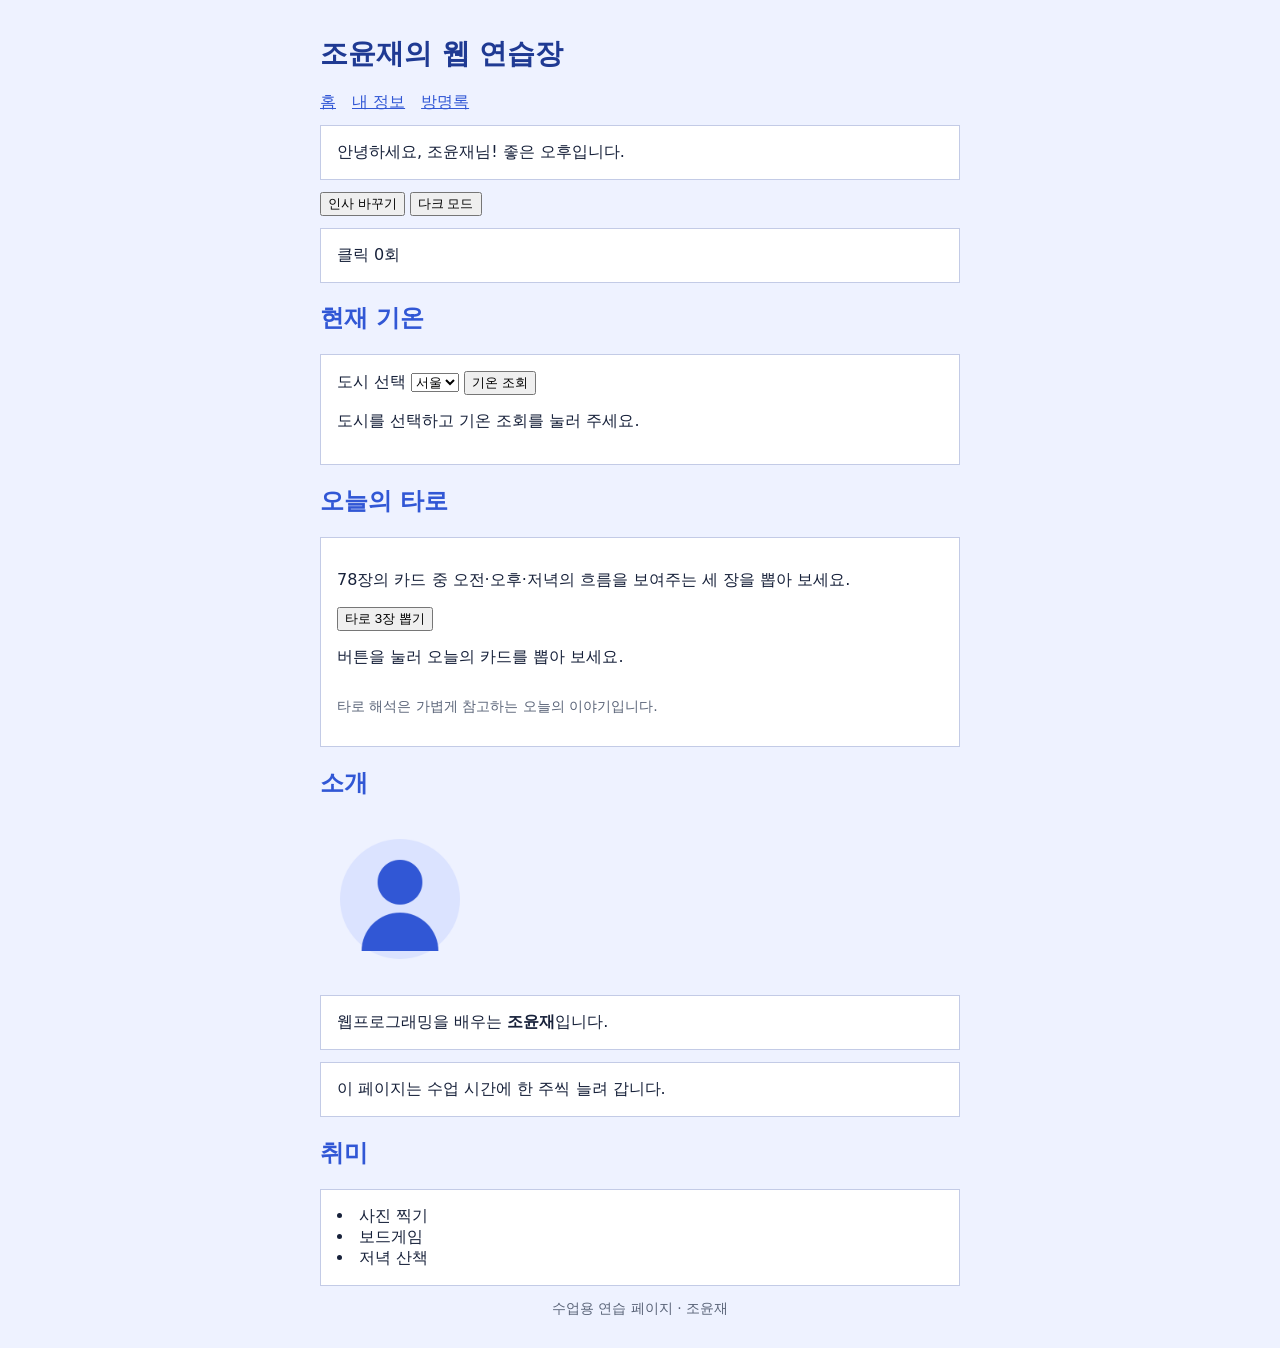
<file: index.html>
<!doctype html>
<html lang="ko">
  <head>
    <meta charset="utf-8">
    <meta name="viewport" content="width=device-width, initial-scale=1">
    <title>my-web</title>
    <link rel="stylesheet" href="styles.css">
    <script src="app.js" defer></script>
    <script src="weather.js" defer></script>
    <script src="tarot-data.js" defer></script>
    <script src="tarot.js" defer></script>
  </head>
  <body>
    <header>
      <h1>조윤재의 웹 연습장</h1>
      <nav>
        <a href="index.html">홈</a>
        <a href="about.html">내 정보</a>
        <a href="guestbook.html">방명록</a>
      </nav>
    </header>
    <main>
      <div class="card" id="greeting">인사말을 준비 중입니다.</div>
      <div>
        <button id="hello-button" type="button">인사 바꾸기</button>
        <button id="dark-button" type="button">다크 모드</button>
      </div>
      <div class="card" id="count">클릭 0회</div>
      <h2>현재 기온</h2>
      <div class="card">
        <label for="city">도시 선택</label>
        <select id="city">
          <option value="seoul">서울</option>
          <option value="jeonju">전주</option>
          <option value="iksan">익산</option>
        </select>
        <button id="run-button" type="button">기온 조회</button>
        <p id="output" aria-live="polite">도시를 선택하고 기온 조회를 눌러 주세요.</p>
      </div>
      <section id="tarot-section" aria-labelledby="tarot-heading">
        <h2 id="tarot-heading">오늘의 타로</h2>
        <div class="card">
          <p>78장의 카드 중 오전·오후·저녁의 흐름을 보여주는 세 장을 뽑아 보세요.</p>
          <button id="tarot-draw-button" type="button">타로 3장 뽑기</button>
          <p id="tarot-status" aria-live="polite">버튼을 눌러 오늘의 카드를 뽑아 보세요.</p>
          <div id="tarot-results" class="tarot-results" aria-live="polite"></div>
          <p class="tarot-note">타로 해석은 가볍게 참고하는 오늘의 이야기입니다.</p>
        </div>
      </section>
      <h2>소개</h2>
      <img src="images/profile.png" alt="조윤재의 프로필 그림" width="160">
      <p class="card">웹프로그래밍을 배우는 <strong>조윤재</strong>입니다.</p>
      <p class="card">이 페이지는 수업 시간에 한 주씩 늘려 갑니다.</p>
      <h2>취미</h2>
      <ul class="card">
        <li>사진 찍기</li>
        <li>보드게임</li>
        <li>저녁 산책</li>
      </ul>
    </main>
    <footer>
      <p>수업용 연습 페이지 · 조윤재</p>
    </footer>
  </body>
</html>
</file>
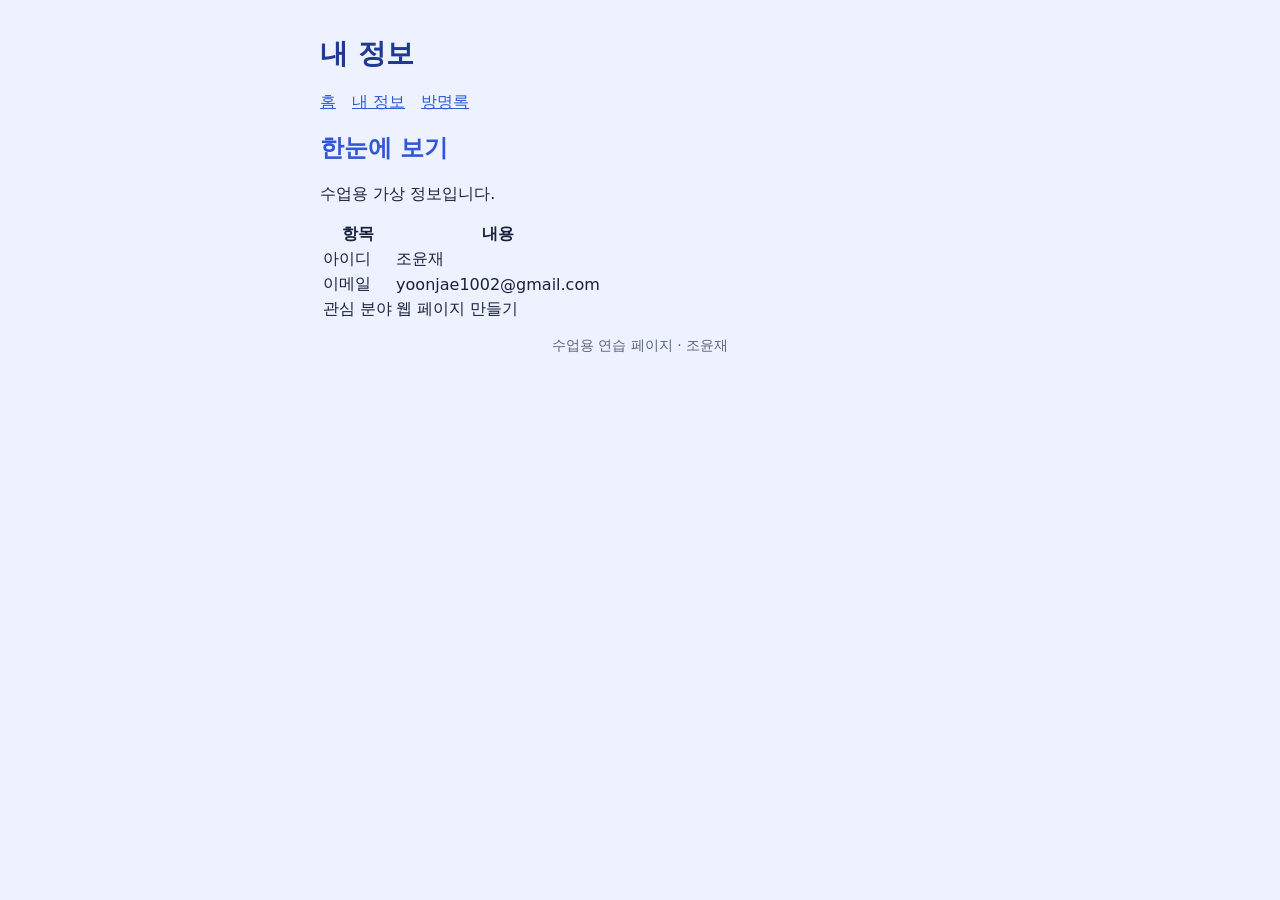
<file: about.html>
<!doctype html>
<html lang="ko">
  <head>
    <meta charset="utf-8">
    <meta name="viewport" content="width=device-width, initial-scale=1">
    <title>my-web · 내 정보</title>
    <link rel="stylesheet" href="styles.css">
  </head>
  <body>
    <header>
      <h1>내 정보</h1>
      <nav>
        <a href="index.html">홈</a>
        <a href="about.html">내 정보</a>
        <a href="guestbook.html">방명록</a>
      </nav>
    </header>
    <main>
      <h2>한눈에 보기</h2>
      <p>수업용 가상 정보입니다.</p>
      <table>
        <tr>
          <th>항목</th>
          <th>내용</th>
        </tr>
        <tr>
          <td>아이디</td>
          <td>조윤재</td>
        </tr>
        <tr>
          <td>이메일</td>
          <td>yoonjae1002@gmail.com</td>
        </tr>
        <tr>
          <td>관심 분야</td>
          <td>웹 페이지 만들기</td>
        </tr>
      </table>
    </main>
    <footer>
      <p>수업용 연습 페이지 · 조윤재</p>
    </footer>
  </body>
</html>
</file>
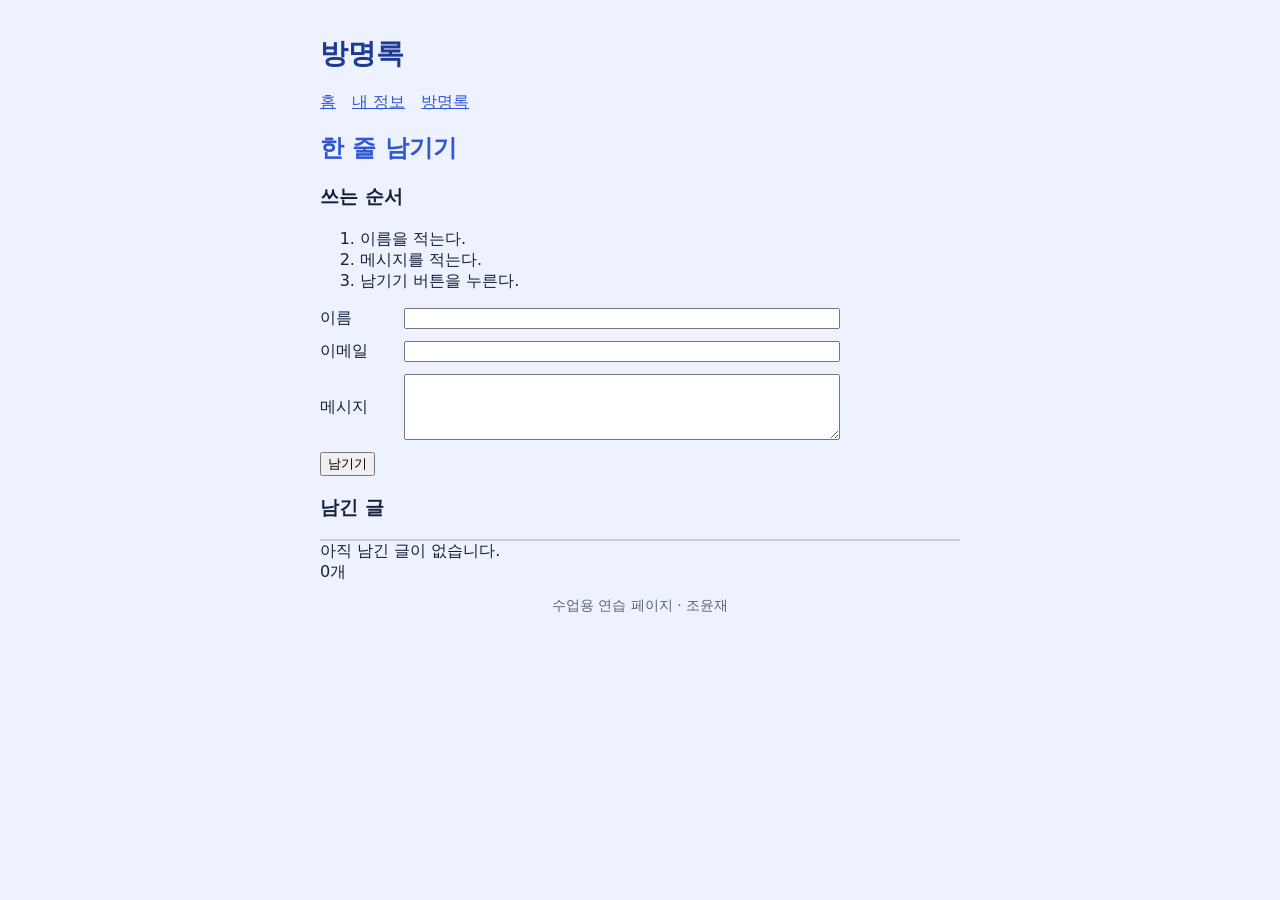
<file: guestbook.html>
<!doctype html>
<html lang="ko">
  <head>
    <meta charset="utf-8">
    <meta name="viewport" content="width=device-width, initial-scale=1">
    <title>my-web · 방명록</title>
    <link rel="stylesheet" href="styles.css">
    <script src="guestbook.js" defer></script>
  </head>
  <body>
    <header>
      <h1>방명록</h1>
      <nav>
        <a href="index.html">홈</a>
        <a href="about.html">내 정보</a>
        <a href="guestbook.html">방명록</a>
      </nav>
    </header>
    <main>
      <h2>한 줄 남기기</h2>
      <h3>쓰는 순서</h3>
      <ol>
        <li>이름을 적는다.</li>
        <li>메시지를 적는다.</li>
        <li>남기기 버튼을 누른다.</li>
      </ol>
      <form id="guestbook-form">
        <p>
          <label for="name">이름</label>
          <input id="name" type="text">
        </p>
        <p>
          <label for="email">이메일</label>
          <input id="email" type="email">
        </p>
        <p>
          <label for="message">메시지</label>
          <textarea id="message" rows="4"></textarea>
        </p>
        <button type="submit">남기기</button>
      </form>
      <div id="notice"></div>
      <h3>남긴 글</h3>
      <ul class="card" id="list"></ul>
      <div id="empty">아직 남긴 글이 없습니다.</div>
      <div id="count">0개</div>
    </main>
    <footer>
      <p>수업용 연습 페이지 · 조윤재</p>
    </footer>
  </body>
</html>
</file>
<file: styles.css>
body {
  background-color: #eef2ff;
  color: #17213a;
  font-family: system-ui, sans-serif;
  font-size: 16px;
  max-width: 640px;
  margin: 0 auto;
  padding: 16px;
}

#list {
  list-style: none;
  padding: 0;
  margin: 0;
}

#list li {
  display: block;
  word-break: break-word;
  overflow-wrap: anywhere;
  white-space: normal;
  margin-bottom: 12px;
  padding: 8px 12px;
  border: 1px solid #d9def3;
  border-radius: 8px;
  background-color: #ffffff;
}

#list li button {
  margin-top: 8px;
}

h1 {
  color: #1f3a93;
  font-size: 28px;
}

h2 {
  color: #3157d5;
}

nav {
  display: flex;
  gap: 16px;
  flex-wrap: wrap;
}

nav a {
  color: #3157d5;
}

.card {
  background-color: #ffffff;
  padding: 16px;
  margin: 12px 0;
  border: 1px solid #c3cbe6;
}

ul.card {
  list-style-position: inside;
}

#tarot-results {
  display: grid;
  grid-template-columns: repeat(3, minmax(0, 1fr));
  gap: 12px;
  margin-top: 16px;
}

.tarot-reading-card {
  min-width: 0;
  padding: 12px;
  border: 1px solid #c3cbe6;
  border-radius: 8px;
  background-color: #f8f9ff;
  text-align: center;
}

.tarot-reading-card h3,
.tarot-reading-card h4 {
  margin: 8px 0;
}

.tarot-reading-card img {
  display: block;
  width: 100%;
  max-width: 180px;
  height: auto;
  margin: 8px auto;
  border-radius: 6px;
}

.tarot-reading-card img.is-reversed {
  transform: rotate(180deg);
}

.tarot-orientation {
  font-weight: 600;
}

.tarot-meaning {
  line-height: 1.5;
}

.tarot-note {
  color: #5a6478;
  font-size: 14px;
}

#guestbook-form {
  max-width: 520px;
}

#guestbook-form p {
  display: flex;
  align-items: center;
  gap: 12px;
  margin: 12px 0;
}

#guestbook-form label {
  width: 72px;
  flex-shrink: 0;
  text-align: left;
}

#guestbook-form input,
#guestbook-form textarea {
  width: 100%;
  max-width: 100%;
  box-sizing: border-box;
}

footer {
  color: #5a6478;
  text-align: center;
  font-size: 14px;
}

@media (max-width: 600px) {
  nav {
    flex-direction: column;
  }

  #tarot-results {
    grid-template-columns: 1fr;
  }
}

body.dark,
body.dark .card {
  background-color: #222222;
  color: #eeeeee;
}

body.dark .tarot-reading-card {
  background-color: #2b2b2b;
  border-color: #555555;
}

body.dark .tarot-note {
  color: #cccccc;
}
</file>
